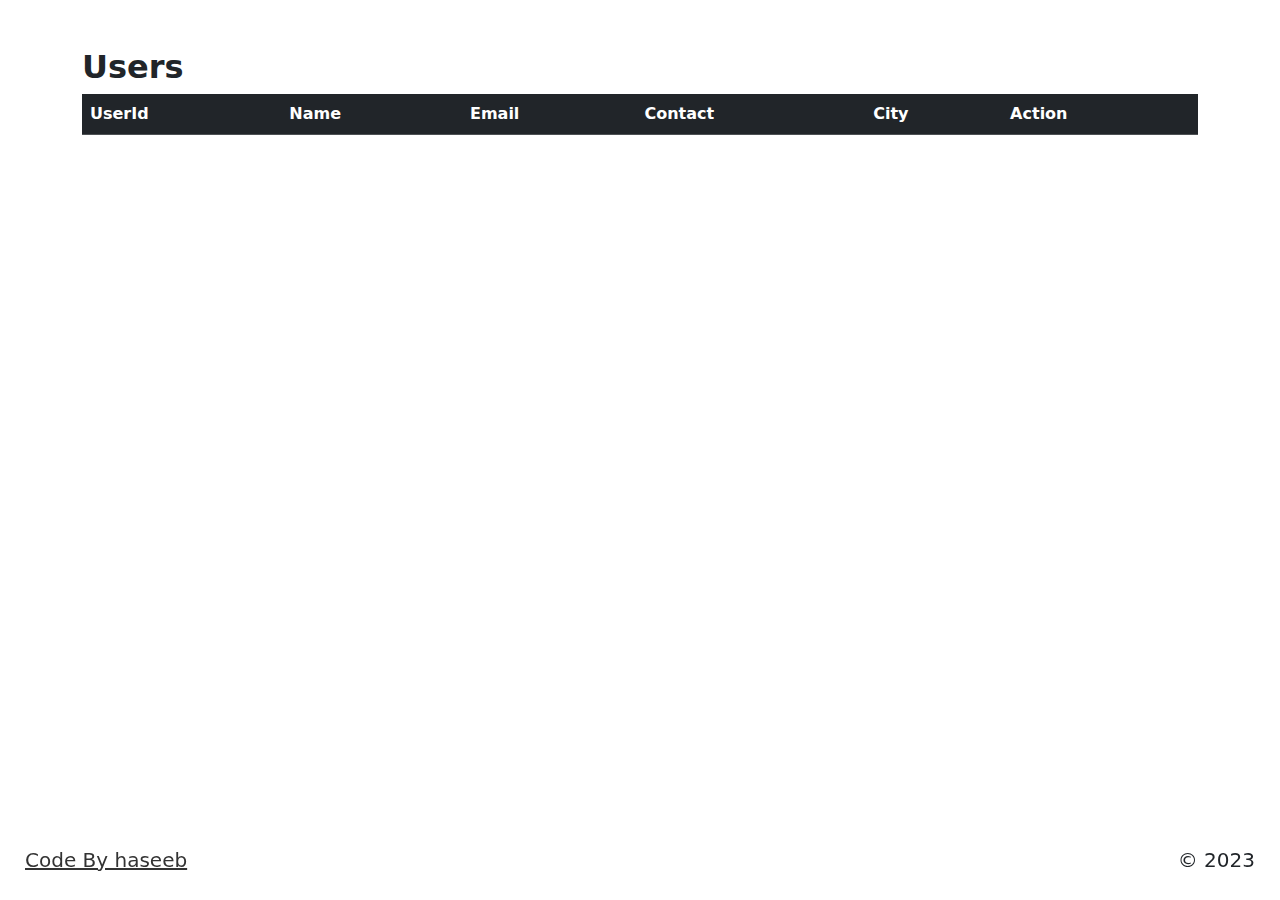
<file: index.html>
<!DOCTYPE html>
<html lang="en">

<head>
    <meta charset="UTF-8">
    <meta name="viewport" content="width=device-width, initial-scale=1.0">
    <link href="https://cdn.jsdelivr.net/npm/bootstrap@5.3.2/dist/css/bootstrap.min.css" rel="stylesheet">
    <script src="https://cdn.jsdelivr.net/npm/bootstrap@5.3.2/dist/js/bootstrap.bundle.min.js"></script>
    <link rel="stylesheet" href="style.css">
    <script src="app.js" defer></script>
    <title>Users Data</title>
</head>

<body>
    <section class="container py-5">
        <section>
            <h2>
                <strong>Users</strong> 
            </h2>
            <table class="table table-hover">
                <thead class="table-dark">
                    <tr>
                        <th>UserId</th>
                        <th>Name</th>
                        <th>Email</th>
                        <th>Contact</th>
                        <th>City</th>
                        <th>Action</th>
                    </tr>
                </thead>
                <tbody id="table-body">

                </tbody>
            </table>
        </section>
    </section>

    <footer>
        <div>
            <a href="https://github.com/haseebkhalid19" target="_blank">Code By haseeb</a>
        </div>
        <div>
            &copy; 2023
        </div>
    </footer>
</body>

</html>
</file>
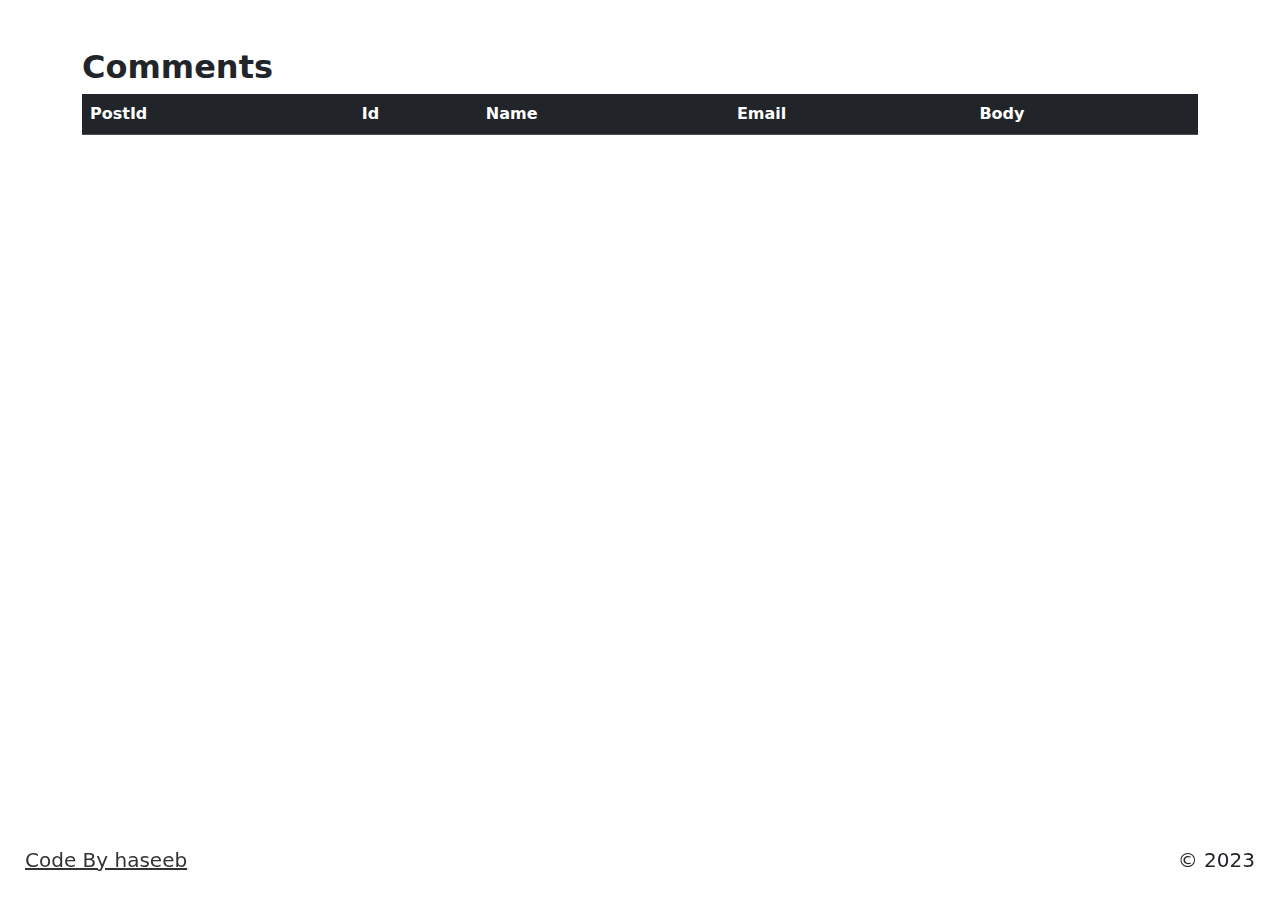
<file: comment.html>
<!DOCTYPE html>
<html lang="en">

<head>
    <meta charset="UTF-8">
    <meta name="viewport" content="width=device-width, initial-scale=1.0">
    <link href="https://cdn.jsdelivr.net/npm/bootstrap@5.3.2/dist/css/bootstrap.min.css" rel="stylesheet">
    <script src="https://cdn.jsdelivr.net/npm/bootstrap@5.3.2/dist/js/bootstrap.bundle.min.js"></script>
    <link rel="stylesheet" href="style.css">
    <script src="app.js" defer></script>
    <title>User Comments</title>
</head>

<body>
    <section class="container py-5">
        <section>
            <h2>
                <strong>Comments</strong>
            </h2>
            <table class="table table-hover">
                <thead class="table-dark">
                    <tr>
                        <th>PostId</th>
                        <th>Id</th>
                        <th>Name</th>
                        <th>Email</th>
                        <th>Body</th>
                    </tr>
                </thead>
                <tbody id="table-body2">

                </tbody>
            </table>
        </section>
    </section>

    <footer>
        <div>
            <a href="https://github.com/haseebkhalid19" target="_blank">Code By haseeb</a>
        </div>
        <div>
            &copy; 2023
        </div>
    </footer>
</body>

</html>
</file>
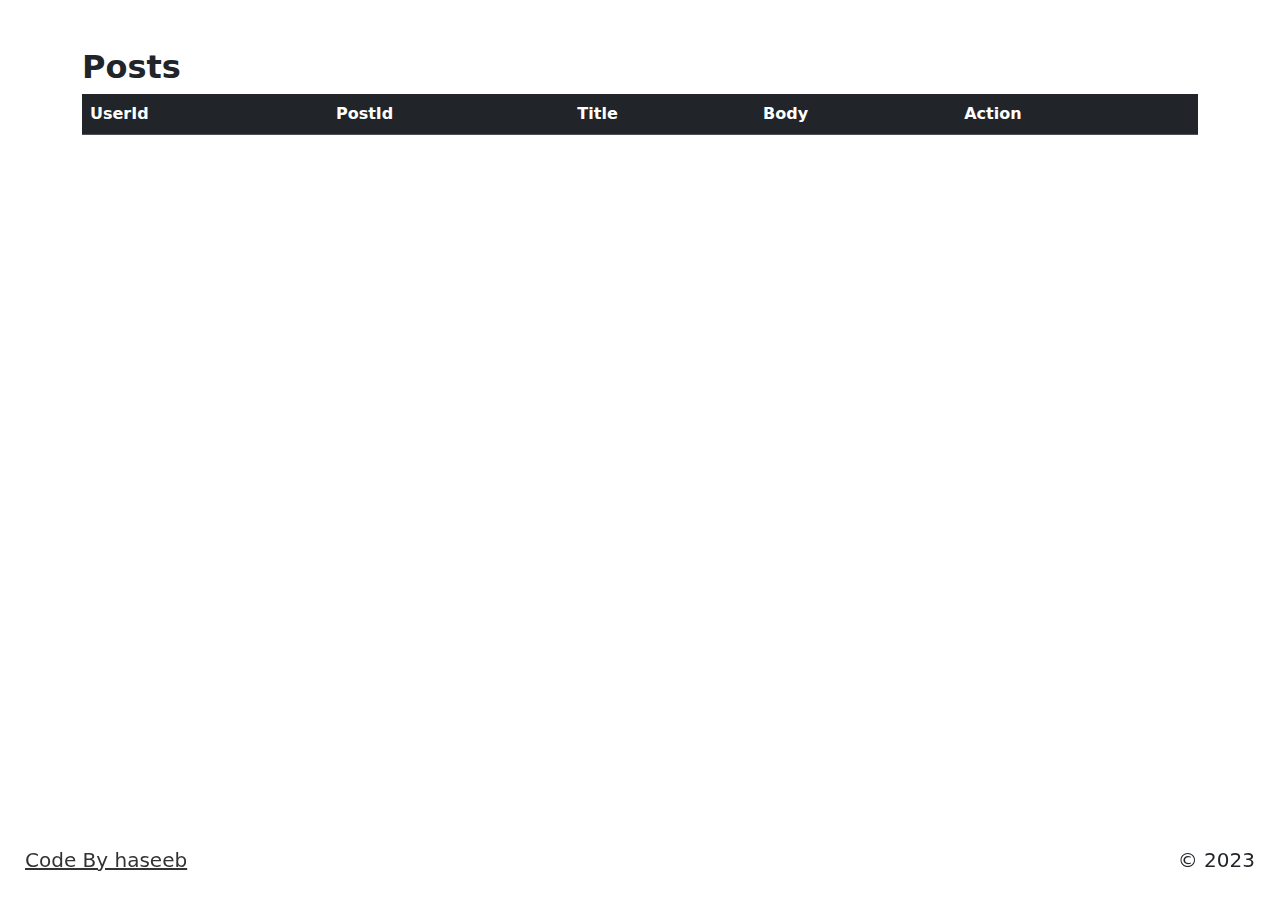
<file: post.html>
<!DOCTYPE html>
<html lang="en">

<head>
    <meta charset="UTF-8">
    <meta name="viewport" content="width=device-width, initial-scale=1.0">
    <link href="https://cdn.jsdelivr.net/npm/bootstrap@5.3.2/dist/css/bootstrap.min.css" rel="stylesheet">
    <script src="https://cdn.jsdelivr.net/npm/bootstrap@5.3.2/dist/js/bootstrap.bundle.min.js"></script>
    <link rel="stylesheet" href="style.css">
    <script src="app.js" defer></script>
    <title>User Posts</title>
</head>

<body>
    <section class="container py-5"> 
        <section>
            <h2>
                <strong>Posts</strong>
            </h2>
            <table class="table table-hover">
                <thead class="table-dark">
                    <tr>
                        <th>UserId</th>
                        <th>PostId</th>
                        <th>Title</th>
                        <th>Body</th>
                        <th>Action</th>
                    </tr>
                </thead>
                <tbody id="table-body1">

                </tbody>
            </table>
        </section>
    </section>

    <footer>
        <div>
            <a href="https://github.com/haseebkhalid19" target="_blank">Code By haseeb</a>
        </div>
        <div>
            &copy; 2023
        </div>
    </footer>
</body>

</html>
</file>
<file: style.css>
footer {
    font-size: 20px;
    position: fixed;
    display: flex;
    align-items: center;
    justify-content: space-between;
    bottom: 0;
    padding: 1.5rem;
    background: rgba(255, 255, 255, 0.25);
    backdrop-filter: blur(4px);
    -webkit-backdrop-filter: blur(5px);
    border-radius: 10px;
    border: 1px solid rgba(255, 255, 255, 0.18);
    width: 100%;
}

a {
    text-decoration: underline;
    color: #333;
}
</file>
